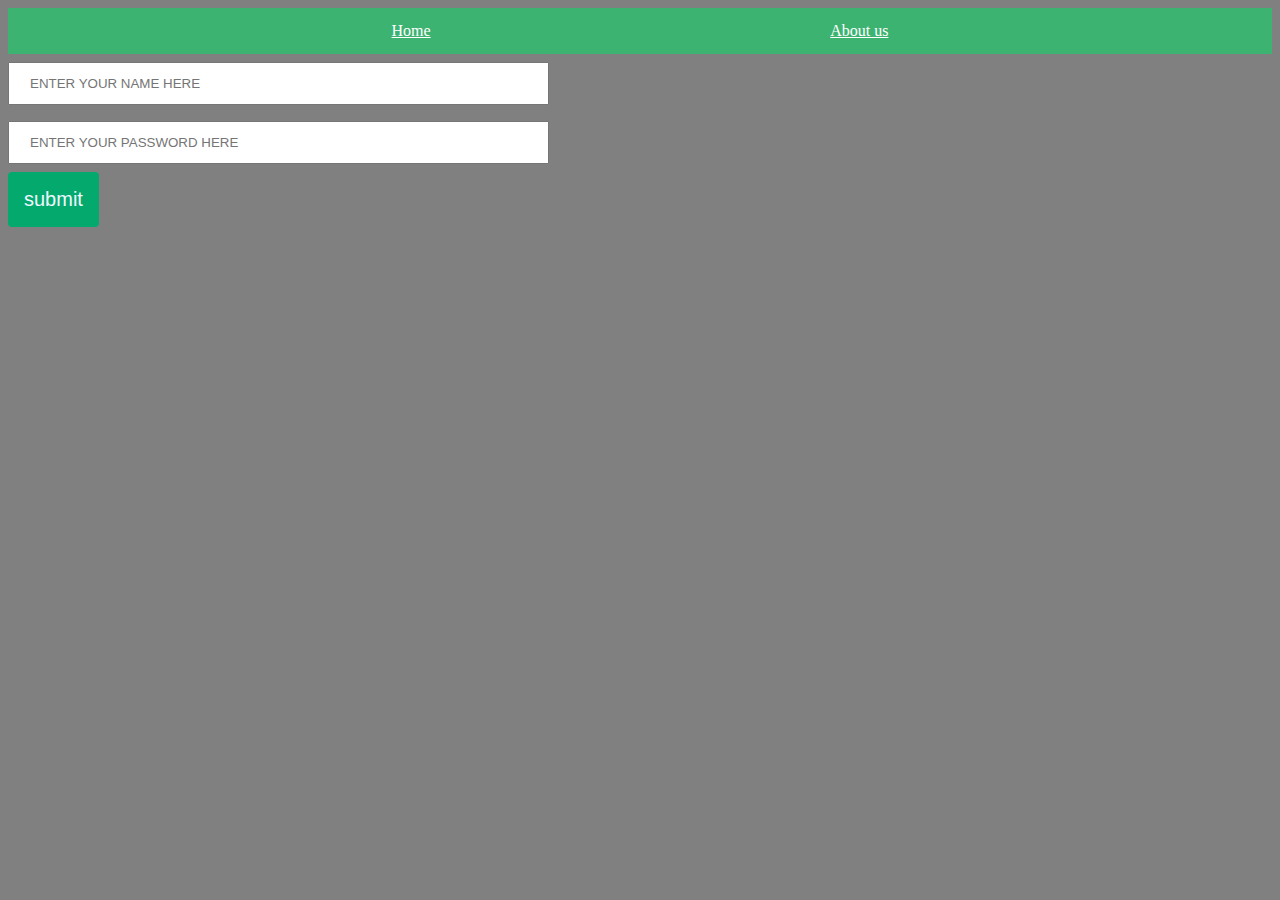
<file: index.html>
<!DOCTYPE html>
<html lang="en">
<head>
    <meta charset="UTF-8">
    <meta name="viewport" content="width=device-width, initial-scale=1.0">
    <link rel="stylesheet" href="style.css">
    <script src="script.js"></script>
    <title>Calculator</title>
</head>
<body>  
    <nav class="topnav">
        <a href="index.html">Home</a>
        <a href="aboutus.html">About us</a>
    </nav>
    <form class="login">
        <input type="text" id="nameinput"  placeholder="ENTER YOUR NAME HERE" required>
        <input type="password" id="passinput"  placeholder="ENTER YOUR PASSWORD HERE" required>
        <button type="button" onclick="details()" class="submit">submit</button>
    </form>    
</body> 
</html>
</file>
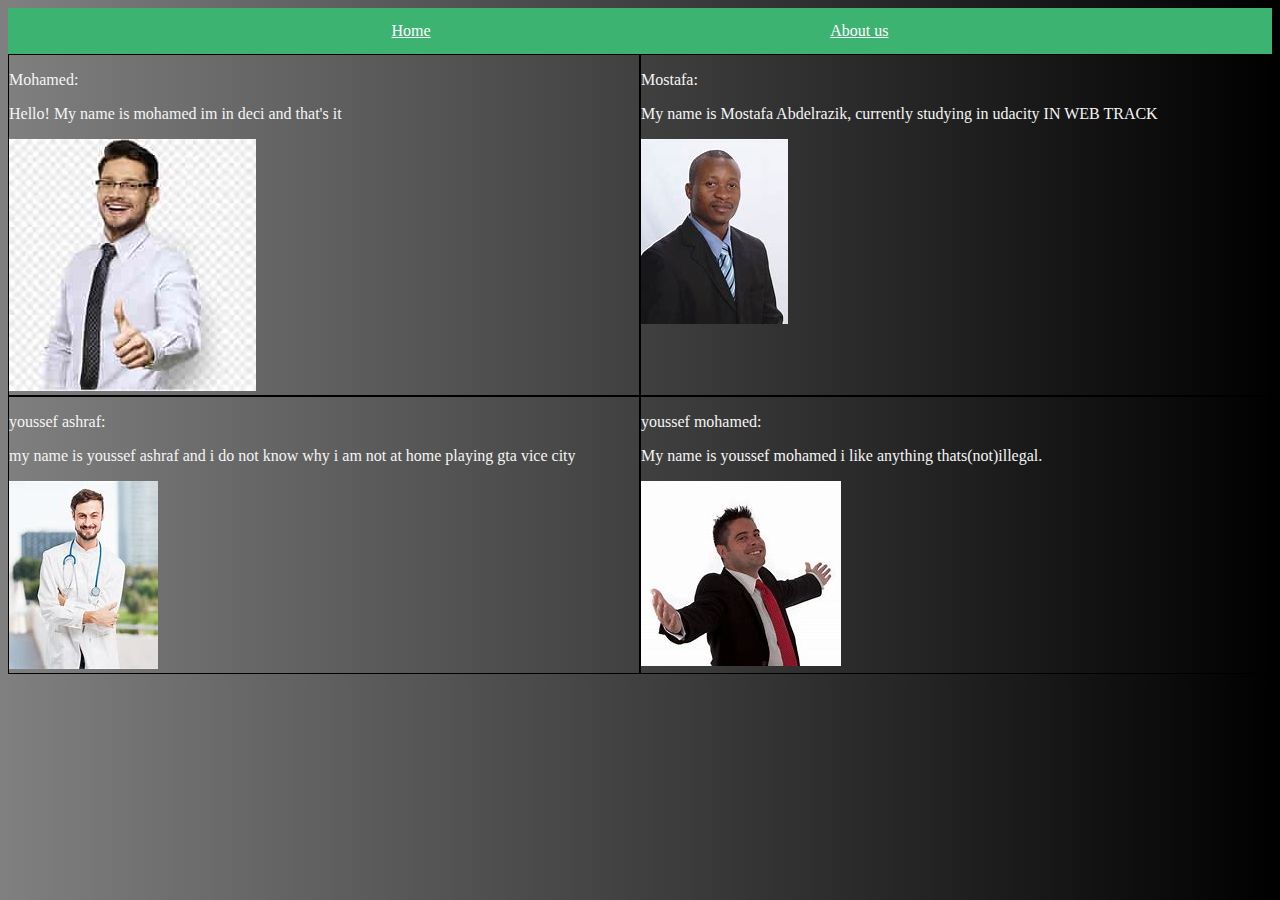
<file: aboutus.html>
<!DOCTYPE html>
<html lang="en">
    <head>
        <meta charset="UTF-8">
        <meta name="viewport" content="width=device-width, initial-scale=1.0">
        <link rel="stylesheet" href="style2.css">
        <title>About us</title>
    </head>
    <body>
        <nav class="topnav">
            <a href="index.html">Home</a>
            <a href="aboutus.html">About us</a>
        </nav>
        <div class="wenomechainsama1">
            <div class="hamada">
                <p>Mohamed:</p>
                <p>Hello! My name is mohamed im in deci and that's it</p>
                <img src="mohamed.jpg" alt="">
            </div>
            
            <div class="mostafa">
                <p>Mostafa:</p>
                <p>My name is Mostafa Abdelrazik, currently studying in udacity IN WEB TRACK</p>
                <img src="mostafa.jpg" alt="">
            </div>
        </div>
        <div class="wenomechainsama2">   
            <div class="youssef1">
                <p>youssef ashraf:</p>
                <p>my name is youssef ashraf and i do not know why i am not at home playing gta vice city</p>
                <img src="youssef1.jpg" alt="">
            </div>
            
            <div class="youssef2">
                <p>youssef mohamed:</p>
                <p>My name is youssef mohamed i like anything thats(not)illegal.</p>
                <img src="youssef2.jpg" alt="">
            </div>
        </div>
    </body>
</html>
</file>
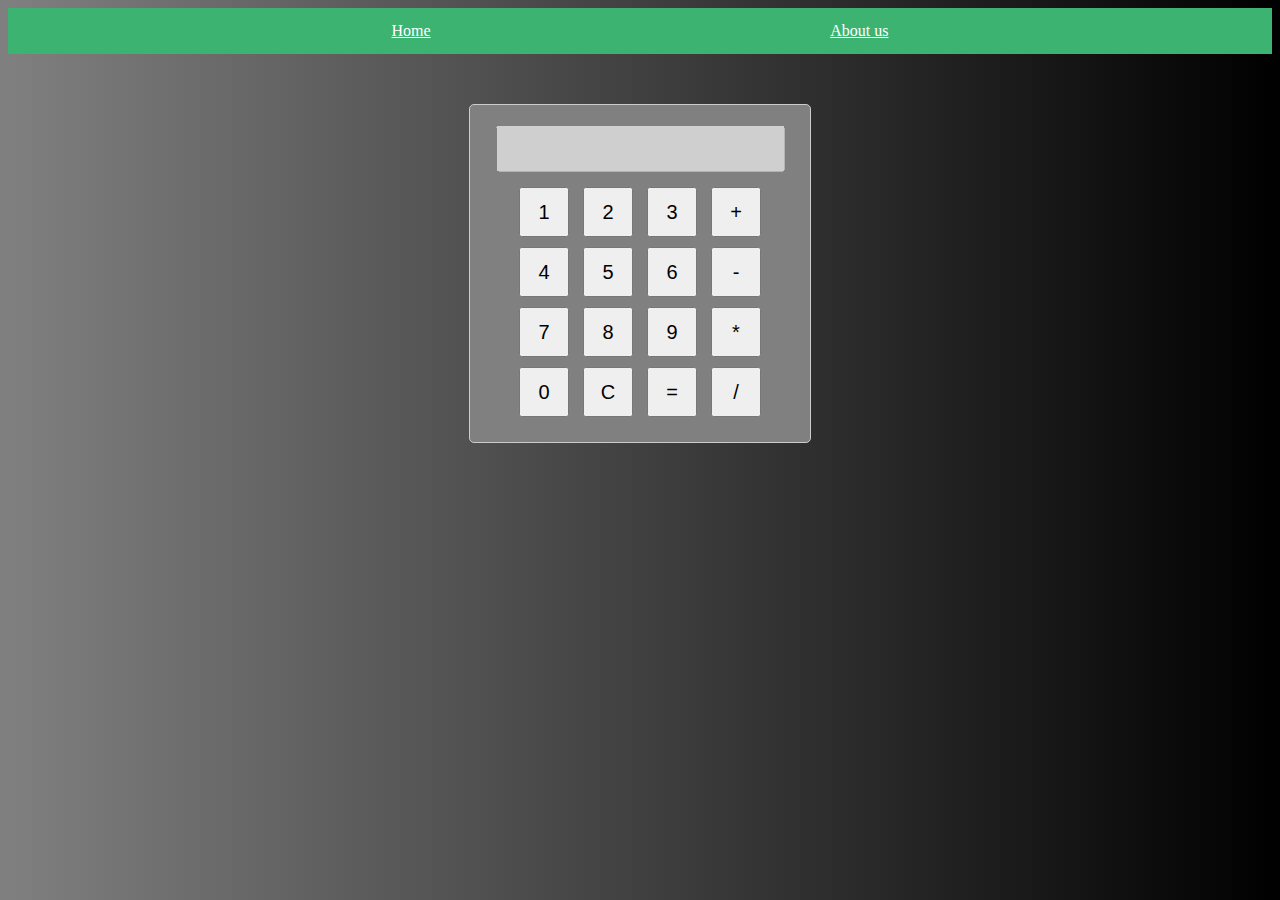
<file: calc.html>
<!DOCTYPE html>
<html lang="en">
<head>
    <meta charset="UTF-8">
    <meta name="viewport" content="width=device-width, initial-scale=1.0">
    <title>Web Calculator</title>
    <link rel="stylesheet" href="style2.css">
</head>
<body>
    <nav class="topnav">
        <a href="index.html">Home</a>
        <a href="aboutus.html">About us</a>
    </nav>
    <div class="calculator">
        <input type="text" id="display" disabled>
        <div class="keys">
            <button onclick="appendToDisplay('1')">1</button>
            <button onclick="appendToDisplay('2')">2</button>
            <button onclick="appendToDisplay('3')">3</button>
            <button onclick="appendToDisplay('+')">+</button>
            <button onclick="appendToDisplay('4')">4</button>
            <button onclick="appendToDisplay('5')">5</button>
            <button onclick="appendToDisplay('6')">6</button>
            <button onclick="appendToDisplay('-')">-</button>
            <button onclick="appendToDisplay('7')">7</button>
            <button onclick="appendToDisplay('8')">8</button>
            <button onclick="appendToDisplay('9')">9</button>
            <button onclick="appendToDisplay('*')">*</button>
            <button onclick="appendToDisplay('0')">0</button>
            <button onclick="clearDisplay()">C</button>
            <button onclick="calculateResult()">=</button>
            <button onclick="appendToDisplay('/')">/</button>
        </div>
    </div>

    <script src="script.js"></script>
</body>
</html>
</file>
<file: style.css>
@media (max-width:599px) and (min-width:320px) {
    body{
        background-color: grey;
    }
    .topnav{
        display: flex;
        flex-direction: row;
        justify-content: space-evenly;
        flex-wrap: wrap;
        background-color: mediumseagreen;
        overflow: hidden;
        grid-area: top;
    }
    .topnav a {
        float: left;
        padding: 14px 16px;
        text-align: center;
        color: white;
      }
    .topnav a:hover {
        background-color: white;
        color: black;
    }
    .topnav a.MAD {
        background-color: #069B50;
        color: white;
      }
      .login{
        display: inline-block;
    }
    .login input{
        width: 100% ;
        padding: 12px 20px;
        margin: 8px 0;
        box-sizing: border-box;
    }
    h1{
        text-align: center;
    }
    .submit{
        background-color: #04AA6D;
        font-size: 20px;
        color: aliceblue;
        border: none;
        padding: 16px;
        border-radius: 4px;
        transition-duration: 0.4s;
    }
    .submit:hover{
        background-color: white;
        border: #04AA6D;
        color: #04AA6D;
        box-shadow: 0 12px 16px 0 rgba(0,0,0,0.24), 0 17px 50px 0 rgba(0,0,0,0.19);
    }
    #THECALC {
        display: grid;
        grid-template-areas:
            "one two three plus"
            "four five six minus"
            "seven eight nine lookleft"
            "zero zero lookright equal";
    }
      #THECALC {
        width: 300px;
    }
    
    #one { grid-area: one; }
    #two { grid-area: two; }
    #three { grid-area: three; }
    #plus { grid-area: plus; }
    #four { grid-area: four; }
    #five { grid-area: five; }
    #six { grid-area: six; }
    #minus { grid-area: minus; }
    #seven { grid-area: seven; }
    #eight { grid-area: eight; }
    #nine { grid-area: nine; }
    #lookleft { grid-area: lookleft; }
    #zero { grid-area: zero; }
    #lookright { grid-area: lookright; }
    #equal { grid-area: equal; }
}
@media(min-width: 901px){
    body{
        background-color: grey;
    }
    .topnav{
        display: flex;
        flex-direction: row;
        justify-content: space-evenly;
        flex-wrap: nowrap;
        background-color: mediumseagreen;
        overflow: hidden;
        grid-area: top;
    }
    .topnav a {
        float: left;
        padding: 14px 16px;
        text-align: center;
        color: white;
      }
    .topnav a:hover {
        background-color: white;
        color: black;
    }
    .topnav a.MAD {
        background-color: #069B50;
        color: white;
      }
    .login{
        display: inline-block;
    }
    .login input{
        width: 100% ;
        padding: 12px 20px;
        margin: 8px 0;
        box-sizing: border-box;
    }
    h1{
        text-align: center;
    }
    .submit{
        background-color: #04AA6D;
        font-size: 20px;
        color: aliceblue;
        border: none;
        padding: 16px;
        border-radius: 4px;
        transition-duration: 0.4s;
    }
    #THECALC {
        display: grid;
        grid-template-areas:
            "one two three plus"
            "four five six minus"
            "seven eight nine lookleft"
            "zero zero lookright equal";
    }
      #THECALC {
        width: 300px;
    }
    
    #one { grid-area: one; }
    #two { grid-area: two; }
    #three { grid-area: three; }
    #plus { grid-area: plus; }
    #four { grid-area: four; }
    #five { grid-area: five; }
    #six { grid-area: six; }
    #minus { grid-area: minus; }
    #seven { grid-area: seven; }
    #eight { grid-area: eight; }
    #nine { grid-area: nine; }
    #lookleft { grid-area: lookleft; }
    #zero { grid-area: zero; }
    #lookright { grid-area: lookright; }
    #equal { grid-area: equal; }
    .submit:hover{
        background-color: white;
        border: #04AA6D;
        color: #04AA6D;
        box-shadow: 0 12px 16px 0 rgba(0,0,0,0.24), 0 17px 50px 0 rgba(0,0,0,0.19);
    }
}
@media(max-width: 320px){
    body{
        background-color: grey;
    }
    .topnav{
        display: flex;
        flex-direction: row;
        justify-content: space-evenly;
        flex-wrap: wrap;
        background-color: mediumseagreen;
        overflow: hidden;
        grid-area: top;
    }
    .topnav a {
        float: left;
        padding: 14px 16px;
        text-align: center;
        color: white;
      }
    .topnav a:hover {
        background-color: white;
        color: black;
    }
    .topnav a.MAD {
        background-color: #069B50;
        color: white;
      }
      .login{
        display: inline-block;
    }
    .login input{
        width: 100% ;
        padding: 12px 20px;
        margin: 8px 0;
        box-sizing: border-box;
    }
    h1{
        text-align: center;
    }
    .submit{
        background-color: #04AA6D;
        font-size: 20px;
        color: aliceblue;
        border: none;
        padding: 16px;
        border-radius: 4px;
        transition-duration: 0.4s;
    }
    .submit:hover{
        background-color: white;
        border: #04AA6D;
        color: #04AA6D;
        box-shadow: 0 12px 16px 0 rgba(0,0,0,0.24), 0 17px 50px 0 rgba(0,0,0,0.19);
    }
    #THECALC {
        display: grid;
        grid-template-areas:
            "one two three plus"
            "four five six minus"
            "seven eight nine lookleft"
            "zero zero lookright equal";
    }
      #THECALC {
        width: 300px;
    }
    
    #one { grid-area: one; }
    #two { grid-area: two; }
    #three { grid-area: three; }
    #plus { grid-area: plus; }
    #four { grid-area: four; }
    #five { grid-area: five; }
    #six { grid-area: six; }
    #minus { grid-area: minus; }
    #seven { grid-area: seven; }
    #eight { grid-area: eight; }
    #nine { grid-area: nine; }
    #lookleft { grid-area: lookleft; }
    #zero { grid-area: zero; }
    #lookright { grid-area: lookright; }
    #equal { grid-area: equal; }
}
@media(min-width: 600px) and (max-width: 900px){
    body{
        background-color: grey;
    }
    .topnav{
        display: flex;
        flex-direction: row;
        justify-content: space-evenly;
        flex-wrap: wrap;
        background-color: mediumseagreen;
        overflow: hidden;
        grid-area: top;
    }
    .topnav a {
        float: left;
        padding: 14px 16px;
        text-align: center;
        color: white;
      }
    .topnav a:hover {
        background-color: white;
        color: black;
    }
    .topnav a.MAD {
        background-color: #069B50;
        color: white;
      }
      .login{
        display: inline-block;
    }
    .login input{
        width: 100% ;
        padding: 12px 20px;
        margin: 8px 0;
        box-sizing: border-box;
    }
    h1{
        text-align: center;
    }
    .submit{
        background-color: #04AA6D;
        font-size: 20px;
        color: aliceblue;
        border: none;
        padding: 16px;
        border-radius: 4px;
        transition-duration: 0.4s;
    }
    .submit:hover{
        background-color: white;
        border: #04AA6D;
        color: #04AA6D;
        box-shadow: 0 12px 16px 0 rgba(0,0,0,0.24), 0 17px 50px 0 rgba(0,0,0,0.19);
    }
    #THECALC {
        display: grid;
        grid-template-areas:
            "one two three plus"
            "four five six minus"
            "seven eight nine lookleft"
            "zero zero lookright equal";
    }
    #THECALC {
        width: 300px;
    }
    
    #one { grid-area: one; }
    #two { grid-area: two; }
    #three { grid-area: three; }
    #plus { grid-area: plus; }
    #four { grid-area: four; }
    #five { grid-area: five; }
    #six { grid-area: six; }
    #minus { grid-area: minus; }
    #seven { grid-area: seven; }
    #eight { grid-area: eight; }
    #nine { grid-area: nine; }
    #lookleft { grid-area: lookleft; }
    #zero { grid-area: zero; }
    #lookright { grid-area: lookright; }
    #equal { grid-area: equal; }
}
</file>
<file: style2.css>
body{
    background-image: linear-gradient(to right, grey , black);
}
.wenomechainsama1{
    display: flex;
    flex-direction: row;
    color: whitesmoke;
}
.wenomechainsama2{
    display: flex;
    flex-direction: row;
    color: whitesmoke;
}
.hamada{
    grid-area: hmd;
    border: black 1px solid;
    width: 50%;
}
.mostafa{
    grid-area: mst;
    border: black 1px solid;
    width: 50%;
}
.youssef1{
    grid-area: ysf1;
    border: black 1px solid;
    width: 50%;
}
.youssef2{
    grid-area: ysf2;
    border: black 1px solid;
    width: 50%;
}
.topnav{
    display: flex;
    flex-direction: row;
    justify-content: space-evenly;
    flex-wrap: wrap;
    background-color: mediumseagreen;
    overflow: hidden;
    grid-area: top;
}
.topnav a {
    float: left;
    padding: 14px 16px;
    text-align: center;
    color: white;
  }
.topnav a:hover {
    background-color: white;
    color: black;
}
.topnav a.MAD {
    background-color: #069B50;
    color: white;
  }

.calculator {
    background-color: gray;
    max-width: 300px;
    margin: 50px auto;
    padding: 20px;
    border: 1px solid #ccc;
    border-radius: 5px;
    text-align: center;
}

.calculator input {
    width: 70;
    margin-bottom: 10px;
    padding: 10px;
    font-size: 20px;
}

.calculator .keys button {
    width: 50px;
    height: 50px;
    margin: 5px;
    font-size: 20px;
}

.calculator .keys button:nth-child(4) {
    grid-column: 4 / span 2;
}

.calculator .keys button:nth-child(8) {
    grid-column: 4 / span 2;
}

.calculator .keys button:nth-child(12) {
    grid-column: 4 / span 2;
}

.calculator .keys button:nth-child(16) {
    grid-column: 4 / span 2;
}
</file>
